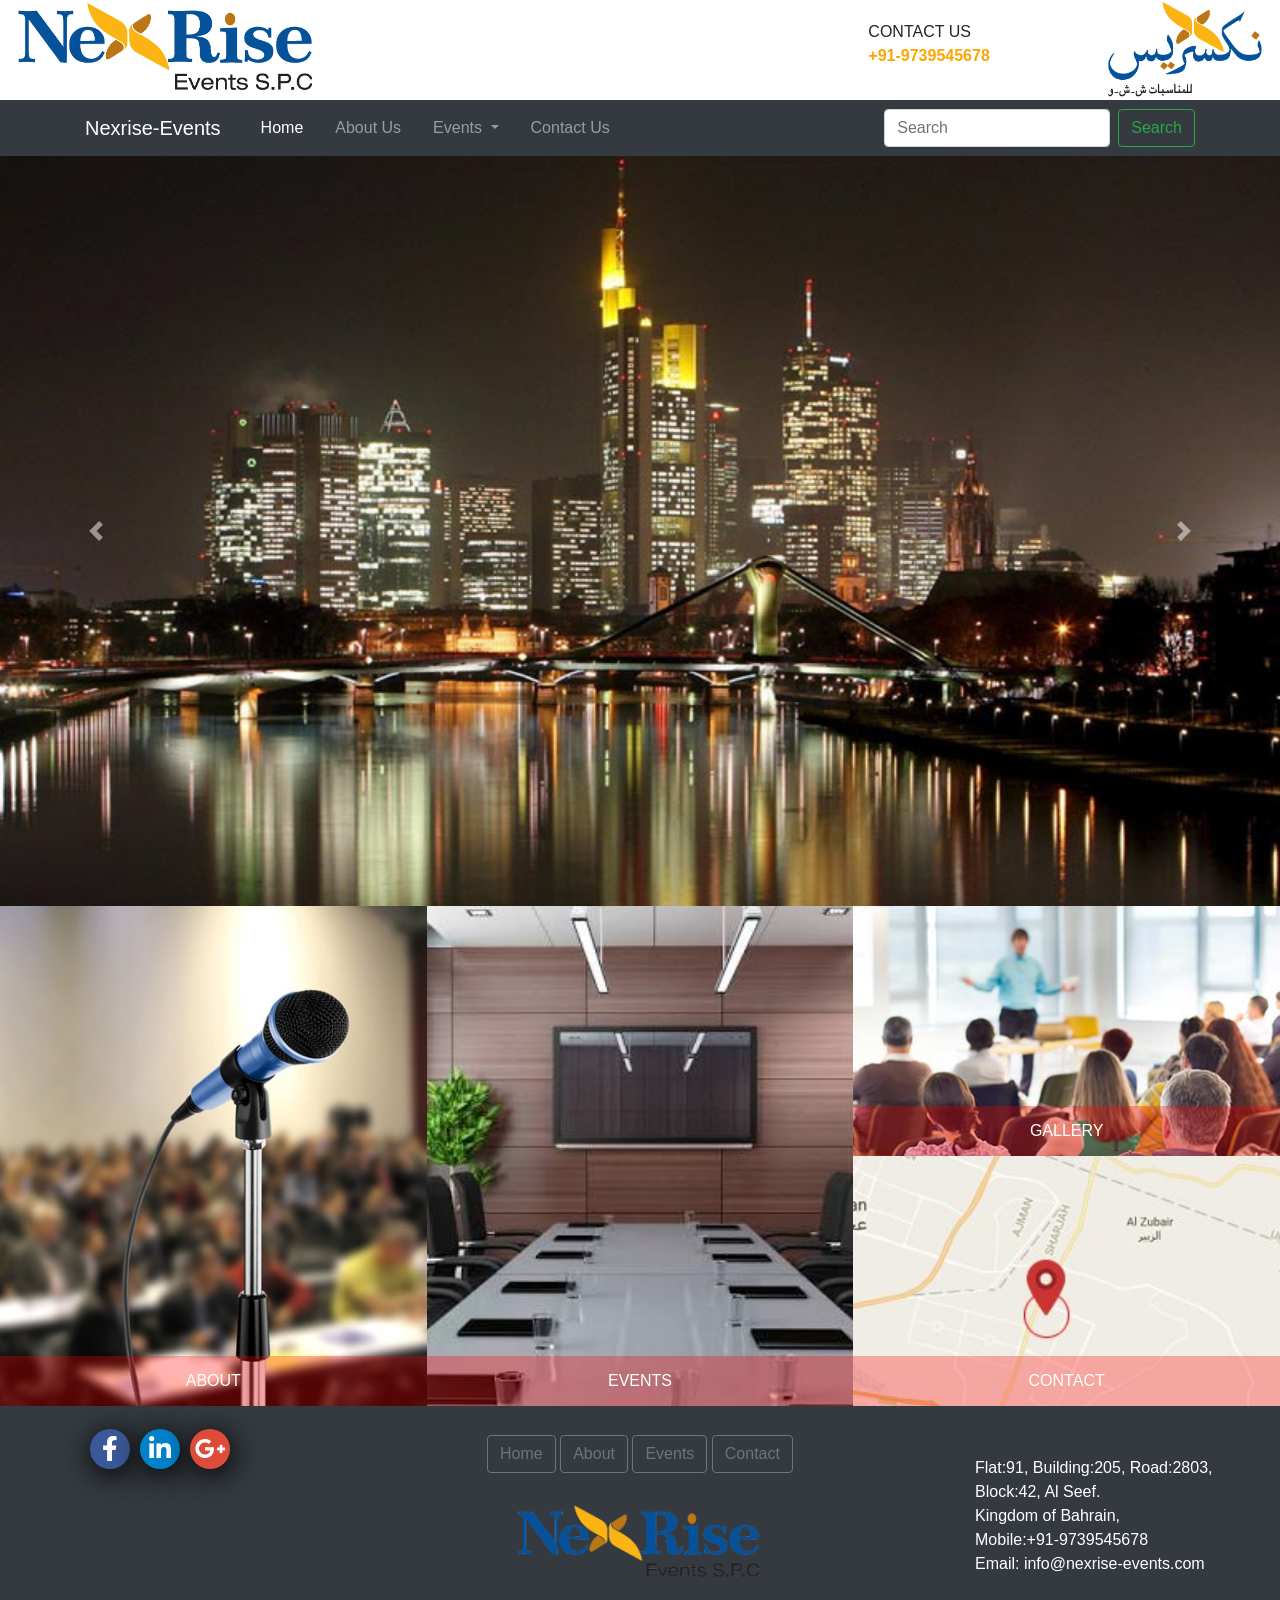
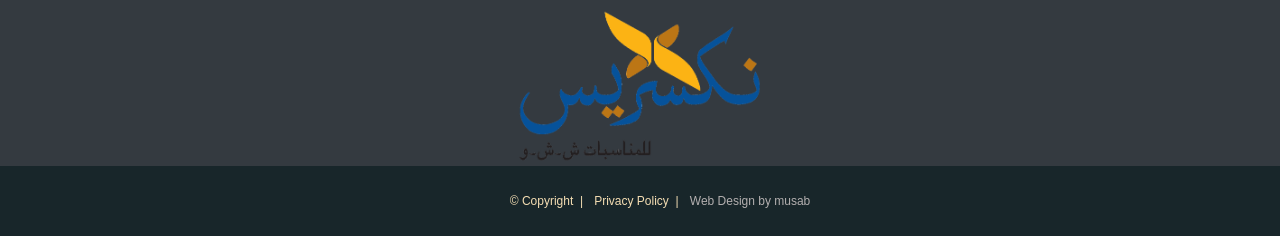
<file: index.html>
<!doctype html>
<html lang="en">
  <head>
    <!-- Required meta tags -->
    <meta charset="utf-8">
    <meta name="viewport" content="width=device-width, initial-scale=1, shrink-to-fit=no">

    <!-- Bootstrap CSS -->
    <link rel="stylesheet" href="https://stackpath.bootstrapcdn.com/bootstrap/4.3.1/css/bootstrap.min.css">
<link rel="stylesheet" href="https://use.fontawesome.com/releases/v5.7.2/css/all.css">

<style>
.logo {height:100px;}
.contact-header {margin-top:20px;}
.contact-header>b {color:orange;}
.dropdown-item {color:white;}
.nav-link, .navbar-nav {margin:0px 8px;}
.carousel-item>img {height:calc(100vh - 150px);}


.cards .col-sm-4 {height:500px; overflow:hidden; padding:0;}
.cardmenu {background-size:cover; background-position: center; background-repeat: no-repeat;height:500px; }
.cardhover {height:100%; width:100%; position:relative;-webkit-transition: 0.2s; transition: 0.2s;}
.cardhover:hover {background-color:rgba(255, 0, 0, 0.6); cursor:pointer;}
.cards p {width:100%; height:50px; background-color:rgba(255, 0, 0, 0.3); color:white; text-align:center; position:absolute; bottom:0; left:0; margin:0; line-height:50px; -webkit-transition: 0.4s; transition: 0.4s;}
.cardhover:hover p { height:100%; line-height:250px;}

.footer {background-color:#343a40;}

.social {text-align:center; margin-top:20px;}
.footer .fab {font-size:25px; height:40px; width:40px; border:; text-align:center; line-height:40px; border-radius:50px; color:white;  box-shadow: 2px 5px 30px 1px black; margin:3px;}
.footer .fab:hover {box-shadow: 0px 0px 0px 0px black;}
.fa-facebook-f {background-color:#3b5998;}
.fa-linkedin-in {background-color:#0082ca;}
.fa-google-plus-g {background-color:#dd4b39;}

.logoengfooter, .logoarbfooter{max-width:250px; display:block;margin:auto;}

.section_button {text-align:center; margin-top:5px; margin-bottom:30px;}

.bottomfooter {background-color:#18262a; text-align:center; width:100%; height:70px;}
.bottomfooter ul { margin:0;}
.bottomfooter li {display:inline; line-height:70px; color:wheat; font-size:12px;}

</style>	



    <title>Nexrise-Events</title>
  </head>
  <body>
<div class="container-fluid">
<div class="row">
<div class="col-sm-8">
<img class="logo" src="img/logoeng.png">
</div>
<div class="col-sm-2">
<span>
<p class="contact-header">CONTACT US<br>
<b>+91-9739545678</b></span>
</p>
</div>
<div class="col-sm-2">
<img style="float:right;" class="logo" src="img/logoarb.png">
</div>
</div>
</div>


<nav class="navbar sticky-top navbar-expand-lg navbar-dark bg-dark">
  <div class="container">
  <a class="navbar-brand" href="#">Nexrise-Events</a>
  <button class="navbar-toggler" type="button" data-toggle="collapse" data-target="#navbarSupportedContent" aria-controls="navbarSupportedContent" aria-expanded="false" aria-label="Toggle navigation">
    <span class="navbar-toggler-icon"></span>
  </button>

  <div class="collapse navbar-collapse" id="navbarSupportedContent">
    <ul class="navbar-nav mr-auto">
      <li class="nav-item active">
        <a class="nav-link" href="#">Home</a>
      </li>
      <li class="nav-item">
        <a class="nav-link" href="#">About Us</a>
      </li>
      <li class="nav-item dropdown">
        <a class="nav-link dropdown-toggle" href="#" id="navbarDropdown" role="button" data-toggle="dropdown" aria-haspopup="true" aria-expanded="false">
          Events
        </a>
        <div class="dropdown-menu bg-dark" aria-labelledby="navbarDropdown">
          <a class="dropdown-item" href="#">Action</a>
          <a class="dropdown-item" href="#">Another action</a>
          <div class="dropdown-divider"></div>
          <a class="dropdown-item" href="#">Something else here</a>
        </div>
      </li>
      <li class="nav-item">
        <a class="nav-link" href="#">Contact Us</a>
      </li>
    </ul>
    <form class="form-inline my-2 my-lg-0">
      <input class="form-control mr-sm-2" type="search" placeholder="Search" aria-label="Search">
      <button class="btn btn-outline-success my-2 my-sm-0" type="submit">Search</button>
    </form>
  </div>
  </div>
</nav>

<div id="carouselExampleFade" class="carousel slide carousel-fade" data-ride="carousel">
  <div class="carousel-inner">
    <div class="carousel-item active">
      <img src="img/city1.jpg" class="d-block w-100" alt="...">
    </div>
    <div class="carousel-item">
      <img src="img/city2.jpg" class="d-block w-100" alt="...">
    </div>
    <div class="carousel-item">
      <img src="img/city3.jpg" class="d-block w-100" alt="...">
    </div>
    <div class="carousel-item">
      <img src="img/city4.jpg" class="d-block w-100" alt="...">
    </div>
  </div>
  <a class="carousel-control-prev" href="#carouselExampleFade" role="button" data-slide="prev">
    <span class="carousel-control-prev-icon" aria-hidden="true"></span>
    <span class="sr-only">Previous</span>
  </a>
  <a class="carousel-control-next" href="#carouselExampleFade" role="button" data-slide="next">
    <span class="carousel-control-next-icon" aria-hidden="true"></span>
    <span class="sr-only">Next</span>
  </a>
</div>



<div class="container-fluid cards">

<div class="row">
<div class="col-sm-4">
<div class="cardmenu" style="background-image:url('img/d2.jpg');">
<div class="cardhover"><p>ABOUT</p></div>
</div>
</div>
<div class="col-sm-4">
<div class="cardmenu" style="background-image:url('img/d3.jpg');">
<div class="cardhover"><p>EVENTS</p></div>
</div>
</div>
<div class="col-sm-4">
<div class="cardmenu" style="background-image:url('img/d1.jpg'); height:250px;">
<div class="cardhover"><p>GALLERY</p></div>
</div>
<div class="cardmenu" style="background-image:url('img/d4.jpg'); height:250px;">
<div class="cardhover"><p>CONTACT</p></div>
</div>
</div>
</div>

</div>


<div class="container-fluid footer">
<div class="row">

<div class="col-sm-3 social">
<a class="sociallink" href="https://www.facebook.com/NexRise-Events-SPC-1437870999658149/">
<i class="fab fa-facebook-f"></i>
</a>
<a class="sociallink" href="https://www.linkedin.com/company/13428478/">
<i class="fab fa-linkedin-in"></i>
</a>
<a class="sociallink" href="">
<i class="fab fa-google-plus-g"></i>
</a>
</div>

<div class="col-sm-6" style="">
<br>
<div class="section_button">
<a href="index.html"><button type="button" class="btn btn-outline-secondary">Home</button></a>
<a href="about-us.html"><button type="button" class="btn btn-outline-secondary">About</button></a>
<a href="events.html"><button type="button" class="btn btn-outline-secondary">Events</button></a>
<a href="contact.html"><button type="button" class="btn btn-outline-secondary">Contact</button></a>

</div>

<img class="logoengfooter" src="img/logoeng.png"><br>
<img class="logoarbfooter" src="img/logoarb.png">
</div>

<div class="col-sm-3">
<p style="color:white; padding-top:50px;">Flat:91, Building:205, Road:2803,<br>Block:42, Al Seef.<br>Kingdom of Bahrain, 
<br>Mobile:+91-9739545678<br>Email: info@nexrise-events.com</p>
</div>

<div class="bottomfooter">
<ul>
<li>© Copyright&nbsp;&nbsp;|&nbsp;&nbsp;</li>
<li>Privacy Policy&nbsp;&nbsp;|&nbsp;&nbsp;</li>
<li><a style="color:#b3afaf;">Web Design by musab</a></li>
</ul>
</div>

</div>
</div>



    <!-- Optional JavaScript -->
    <!-- jQuery first, then Popper.js, then Bootstrap JS -->
    <script src="https://code.jquery.com/jquery-3.3.1.slim.min.js"></script>
    <script src="https://cdnjs.cloudflare.com/ajax/libs/popper.js/1.14.7/umd/popper.min.js"></script>
    <script src="https://stackpath.bootstrapcdn.com/bootstrap/4.3.1/js/bootstrap.min.js"></script>
  </body>
</html>
</file>
